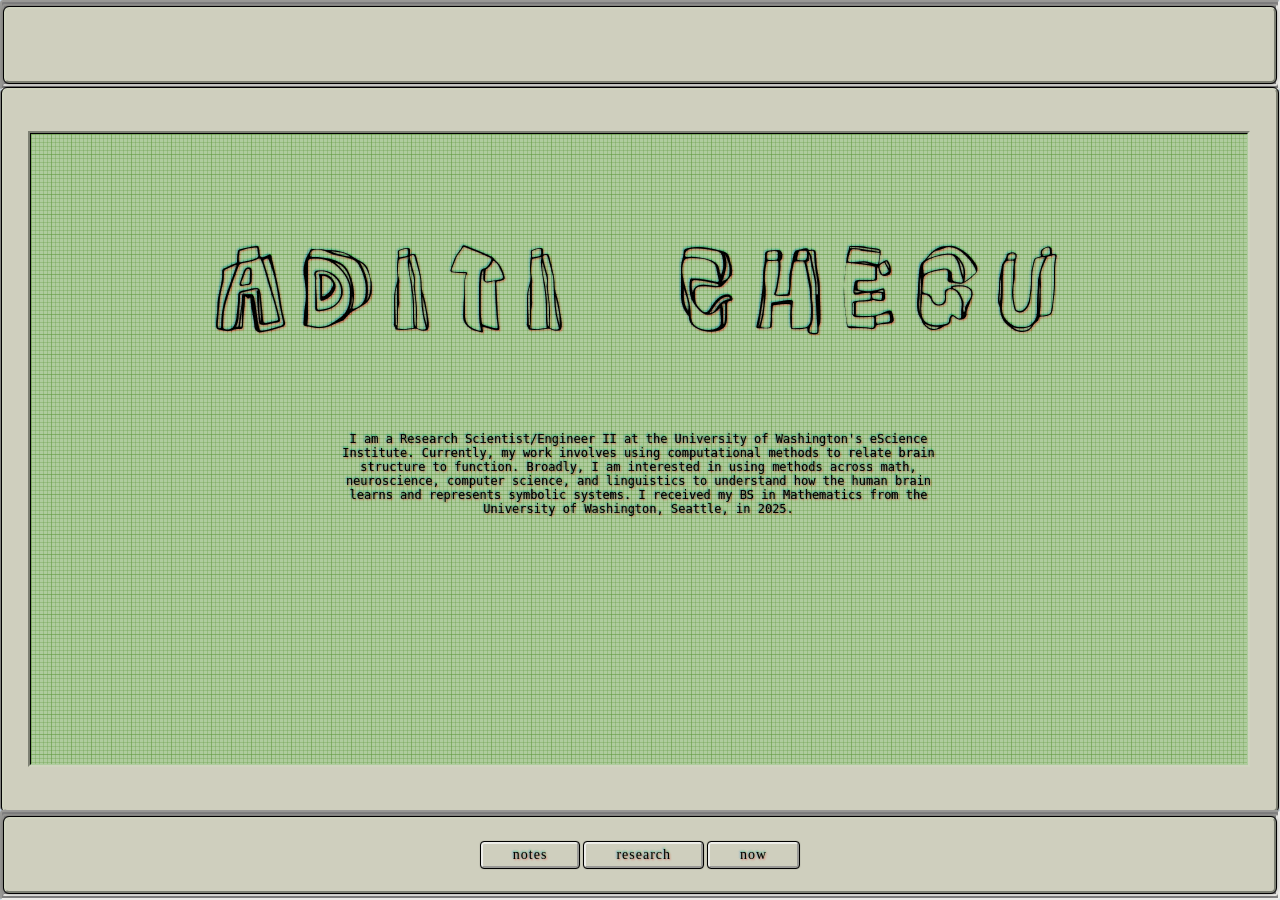
<file: index.html>
<!DOCTYPE html>
<html lang="en">
<head>
    <meta charset="UTF-8">
    <meta name="viewport" content="width=device-width, initial-scale=1.0">
    <title>Aditi Chegu</title>
    <!-- <link rel="icon" type="image/png" href="assets/favicon.png"> -->
    <link rel="preconnect" href="https://fonts.googleapis.com">
    <link rel="preconnect" href="https://fonts.gstatic.com" crossorigin>
    <link href="https://fonts.googleapis.com/css2?family=Rock+3D&display=swap" rel="stylesheet">
    <link rel="stylesheet" href="styles.css">
</head>
<body>
    <section class="layout">
        <header class="header">
            <div class='nav-box-around'>
                <div class='nav-box'></div>
            </div>
        </header>
        <div class="main">
            <div class='main-box'>
                <div class='main-box-inside'>
                    <div class='grid-overlay'></div>
                    <div align='center'>
                        <h1 align='center'>ADITI CHEGU</h1>
                        <p style="width: 50%; overflow-wrap: break-word;text-align=justify">
                            I am a Research Scientist/Engineer II at the University of Washington's eScience Institute. 
                            Currently, my work involves using computational methods to relate brain structure to function. 
                            Broadly, I am interested in using methods across math, neuroscience, computer science, and linguistics to 
                            understand how the human brain learns and represents symbolic systems. 
                            I received my BS in Mathematics from the University of Washington, Seattle, in 2025.  
                        </p>
                    </div>
                </div>
            </div>
        </div>
        <footer class="footer">
            <div class='nav-box-around'>
                <div class='nav-box'>
                    <a class='nav-button' href='notes.html'>notes</a> 
                    <a class='nav-button' href='research.html'>research</a> 
                    <a class='nav-button' href='now.html'>now</a>
                </div>
            </div>
        </footer>
    </section>
    <script src="script.js"></script>
</body>
</html>
</file>
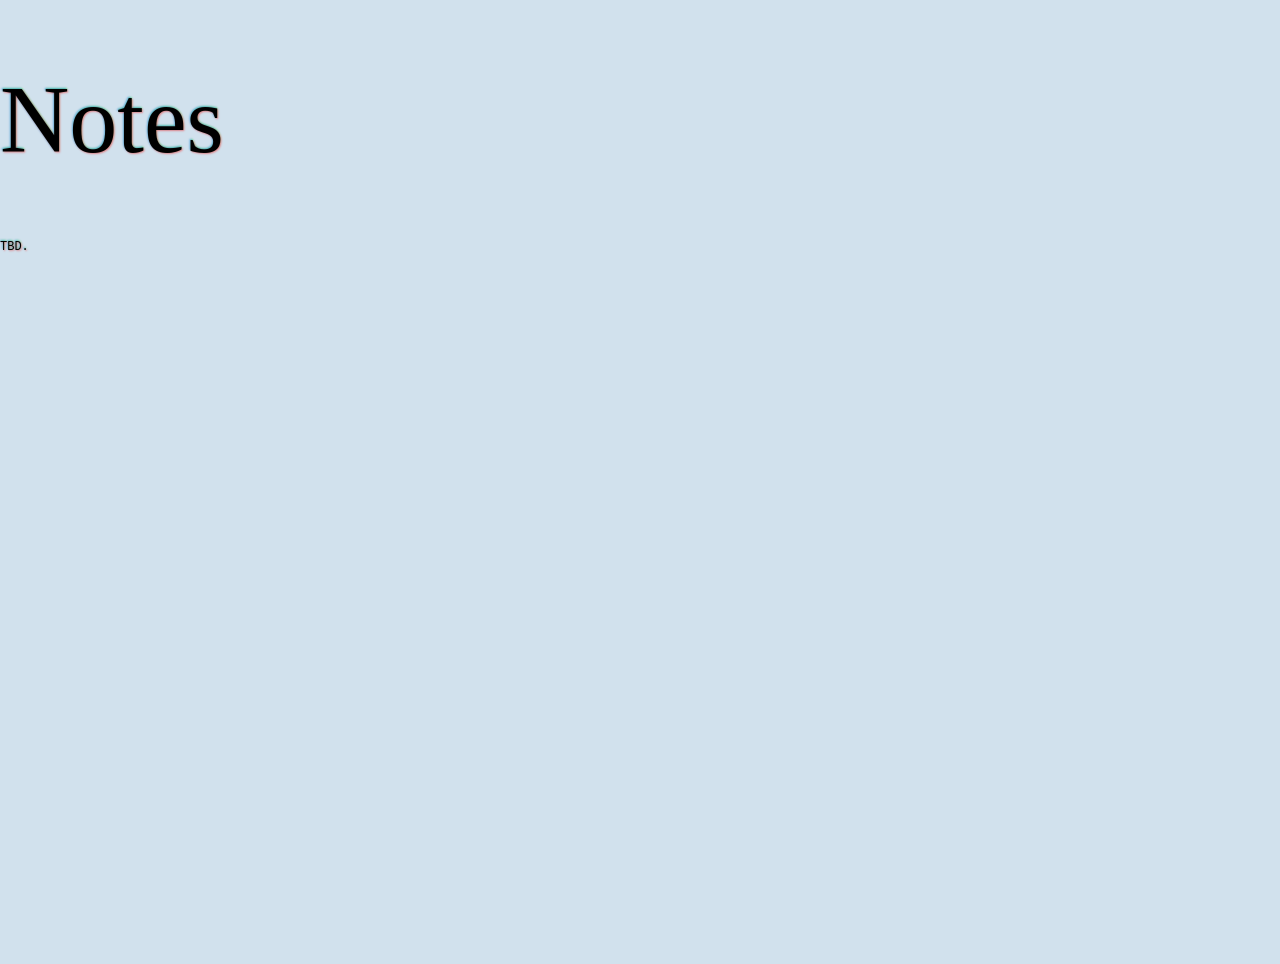
<file: notes.html>
<!DOCTYPE html>
<html lang="en">
<head>
    <meta charset="UTF-8">
    <meta name="viewport" content="width=device-width, initial-scale=1.0">
    <title>Notes</title>
    <!-- <link rel="icon" type="image/png" href="assets/favicon.png"> -->
    <link rel="stylesheet" href="styles.css">
</head>
<body>
    <div class="container">
        <h1>Notes</h1>
        
    <div class="intro">
    <p>
         TBD.
    </p>
    <script src="script.js"></script>
</body>
</html>
</file>
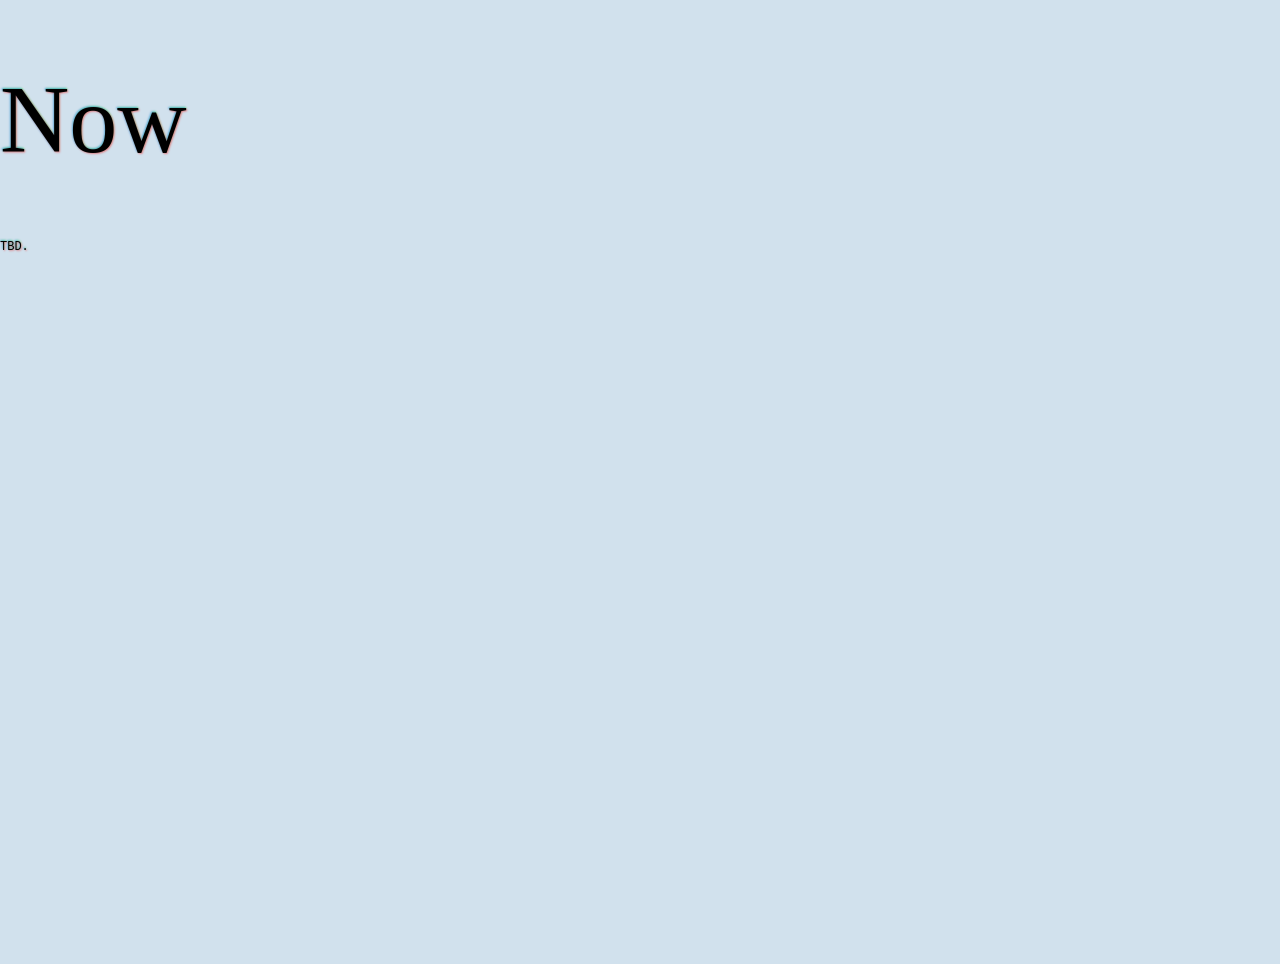
<file: now.html>
<!DOCTYPE html>
<html lang="en">
<head>
    <meta charset="UTF-8">
    <meta name="viewport" content="width=device-width, initial-scale=1.0">
    <title>Now</title>
    <!-- <link rel="icon" type="image/png" href="assets/favicon.png"> -->
    <link rel="stylesheet" href="styles.css">
</head>
<body>
    <div class="container">
        <h1>Now</h1>
        
    <div class="intro">
    <p>
         TBD.
    </p>
    <script src="script.js"></script>
</body>
</html>
</file>
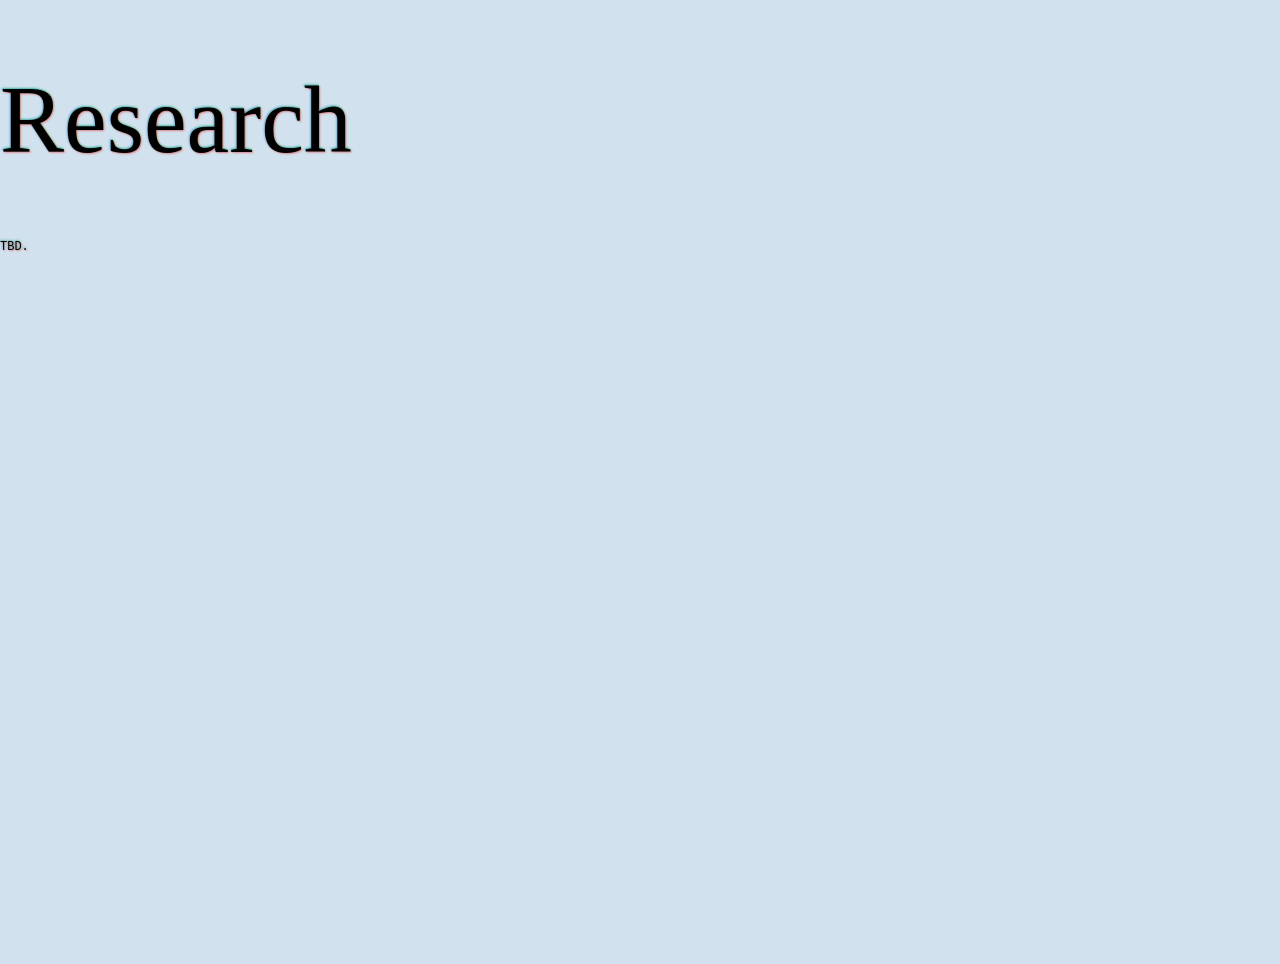
<file: research.html>
<!DOCTYPE html>
<html lang="en">
<head>
    <meta charset="UTF-8">
    <meta name="viewport" content="width=device-width, initial-scale=1.0">
    <title>Research</title>
    <!-- <link rel="icon" type="image/png" href="assets/favicon.png"> -->
    <link rel="stylesheet" href="styles.css">
</head>
<body>
    <div class="container">
        <h1>Research</h1>
        
    <div class="intro">
    <p>
         TBD.
    </p>
    <script src="script.js"></script>
</body>
</html>
</file>
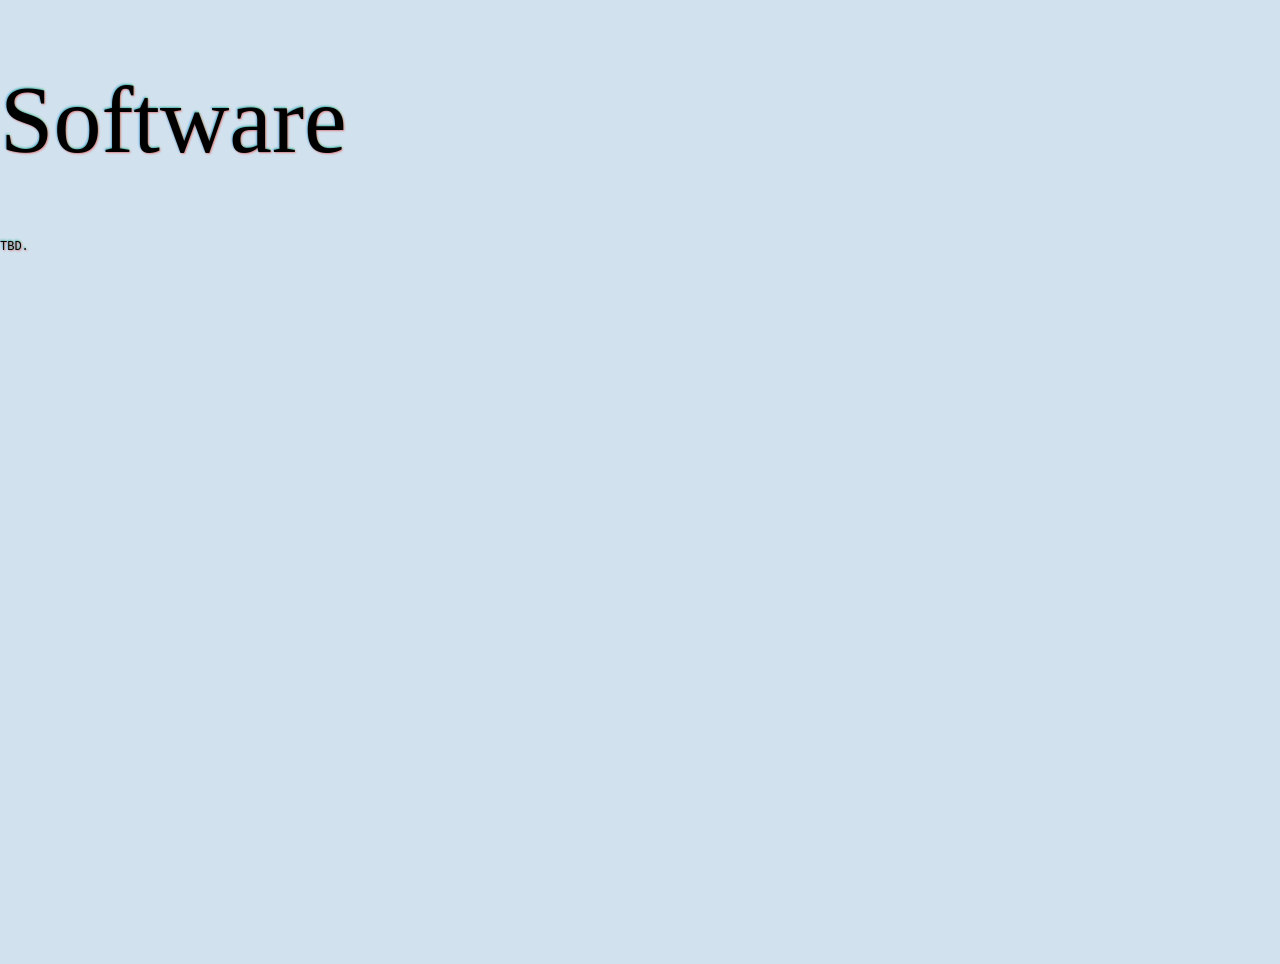
<file: software.html>
<!DOCTYPE html>
<html lang="en">
<head>
    <meta charset="UTF-8">
    <meta name="viewport" content="width=device-width, initial-scale=1.0">
    <title>Software</title>
    <!-- <link rel="icon" type="image/png" href="assets/favicon.png"> -->
    <link rel="stylesheet" href="styles.css">
</head>
<body>
    <div class="container">
        <h1>Software</h1>
        
    <div class="intro">
    <p>
         TBD.
    </p>
    <script src="script.js"></script>
</body>
</html>
</file>
<file: styles.css>
.rock-3d-regular {
  font-family: "Rock 3D", system-ui;
  font-weight: 400;
  font-style: normal;
}

html, body {
  margin: 0;
  padding: 0;
  height: 100vh;
  box-sizing: border-box;
}

.layout {
  width: 100%;
  height: 100vh;

  display: grid;
  grid:
    "header" 10vh
    "main" 1fr
    "footer" 10vh
    /1fr;
}

.header, .main, .footer {
  padding: 1px 0px;
  border: 2px inset #EDEDE9;
  display: flex;
  justify-content: center;
  align-items: center;
  border-radius: 3px;
  background: grey;
  box-sizing:border-box;
}

.header { 
  grid-area: header; 
}

.main { 
  grid-area: main; 
  min-height: 0;
}
.footer { 
  grid-area: footer; 
}


body {
  background-color: #d1e1ed;
  text-shadow: 1px 1px 2px rgba(255,0,0,0.4), -1px -1px 2px rgba(0,100,255,0.4), 0px -1px 2px rgba(0,255,0,0.4);
  color: black;
  box-sizing: border-box
}

h1 {
  font-family: "Rock 3D", garamond;
  font-weight: 400;
  font-size: clamp(2rem, 10vw + 1rem, 6rem);
  font-style: normal;
}

p {
  font-family: monospace;
  font-size:12px;
}


a { 
  text-decoration-style: wavy;
  text-decoration-color:blue;
  color:black;
}

a:hover{
  text-decoration-style: wavy;
  text-decoration-color: red;
  color:black;
}

.nav-button {
  padding: 3px 30px;
  background: #CFCFBE; 
  color: black; 
  font-size: 14px;
  letter-spacing: 1px; 
  text-decoration: none; 
  border: 2px outset #EDEDE9; 
  border-radius: 3px; 
  box-shadow: 0 0 2px black; 
  outline: 1px solid black; 
  box-sizing: border-box;
  display: inline-flex;
  align-self: center;
}

.grid-overlay {
  position:absolute;
  width:95%;
  height:70%;
  pointer-events:none;
  background-image:
    linear-gradient(to right, rgba(0,0,0,.3) 1px, transparent 1px),
    linear-gradient(to bottom, rgba(0,0,0,.3) 1px, transparent 1px),
    linear-gradient(to right, rgba(0,0,0,.4) 1px, transparent 1px),
    linear-gradient(to bottom, rgba(0,0,0,.4) 1px, transparent 1px);
      
  background-size:4px 4px, 4px 4px, 20px 20px, 20px 20px;
  background-repeat:repeat;
  mix-blend-mode:overlay;
  z-index:1;
}

.main-box-around {
  padding:1px 0px;
  border:2px inset #EDEDE9;
  display: flex;
  justify-content: center;
  align-items: center;
  border-radius: 3px;
  background: grey;
  margin:10vh 2vw;
}

.main-box {
  width:100%;
  height:80vh;
  background: #CFCFBE;
  border: 2px outset #D0D4BF;
  border-radius:5px;
  display: flex;
  justify-content: center;
  align-items: center;
  gap:7px;
  box-shadow: 0px 0px 5px rgba(0,0,0,.5);
  outline: 1px solid black;
  margin: 0; 
}

.main-box-inside {
  width:95vw;
  height:70vh;
  outline:inset;
  outline-width:2px;
  outline-color:#D0D4BF;
  border-top:1px solid black;
  border-left:1px solid black;
  border-right:1px solid transparent;
  border-bottom:1px solid transparent;
  margin-right:3px;
  margin-bottom:3px;
  background-color:#afcc9e;
  align-items:center;
  z-index:0;
}

.nav-box-around {
  padding:1px 0px;
  border:2px inset #EDEDE9;
  display: flex;
  justify-content: center;
  align-items: center;
  border-radius: 3px;
  background: grey;
  width:100%;
}

.nav-box {
  width:100%;
  height:8vh;
  background: #CFCFBE;
  border: 2px outset #D0D4BF;
  border-radius:5px;
  display: flex;
  gap:7px;
  box-shadow: 0px 0px 5px rgba(0,0,0,.5);
  outline: 1px solid black;
  margin: 0px; 
  align-content:center;
  justify-content:center;
  gap:5px;
}
</file>
